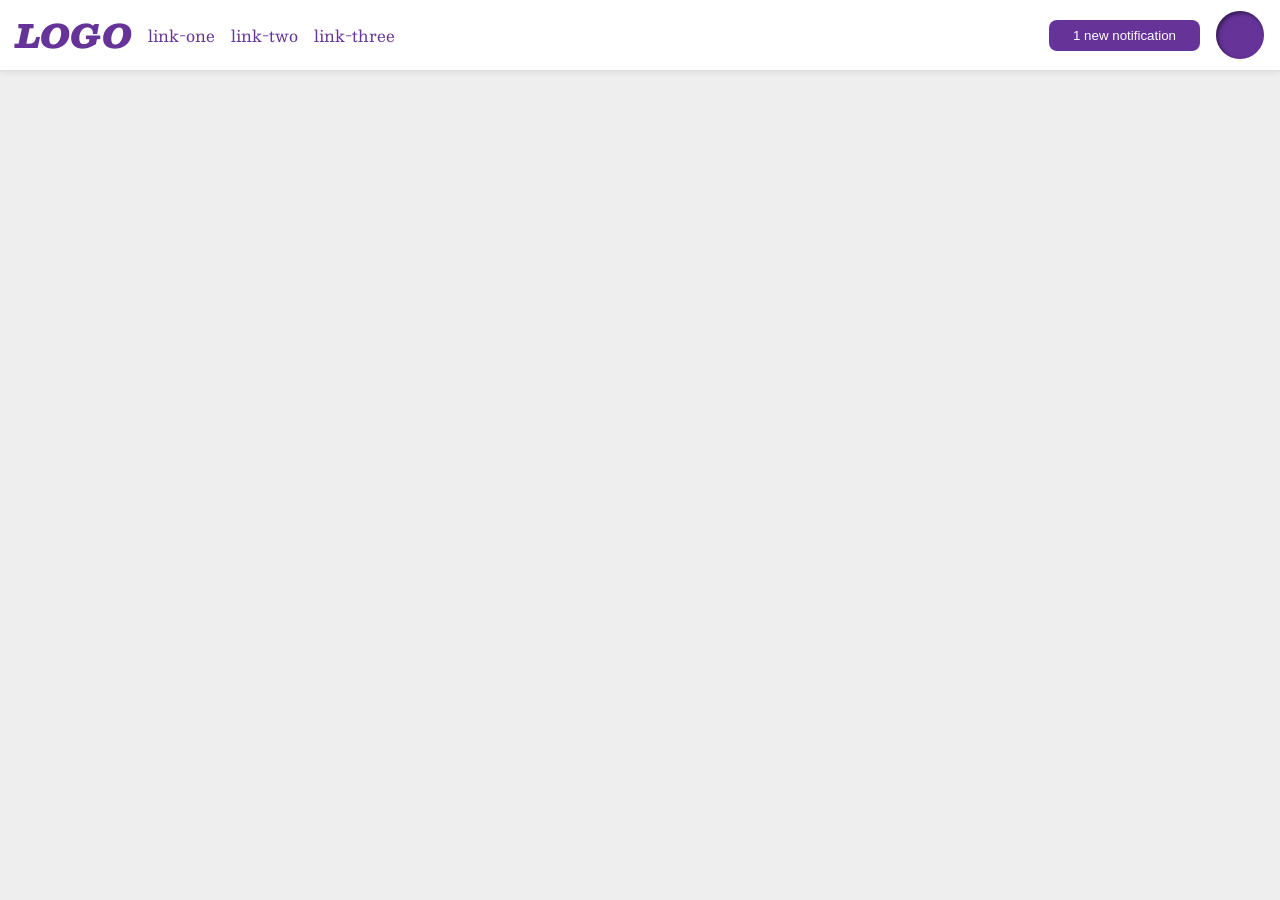
<file: foundations/flex/03-flex-header-2/index.html>
<!DOCTYPE html>
<html lang="en">
  <head>
    <meta charset="UTF-8">
    <meta http-equiv="X-UA-Compatible" content="IE=edge">
    <meta name="viewport" content="width=device-width, initial-scale=1.0">
    <title>Flex Header 2</title>
    <link rel="stylesheet" href="style.css">
  </head>
  <body>
    <div class="header">
      <div class="left-side">
        <div class="logo">LOGO</div>
          <ul class="links">
            <li><a href="#">link-one</a></li>
            <li><a href="#">link-two</a></li>
            <li><a href="#">link-three</a></li>
          </ul>
        </div>
        <div class="right-side">
          <button class="notifications">1 new notification</button>
          <div class="profile-image"></div>
        </div>
      </div>
  </body>
</html>
</file>
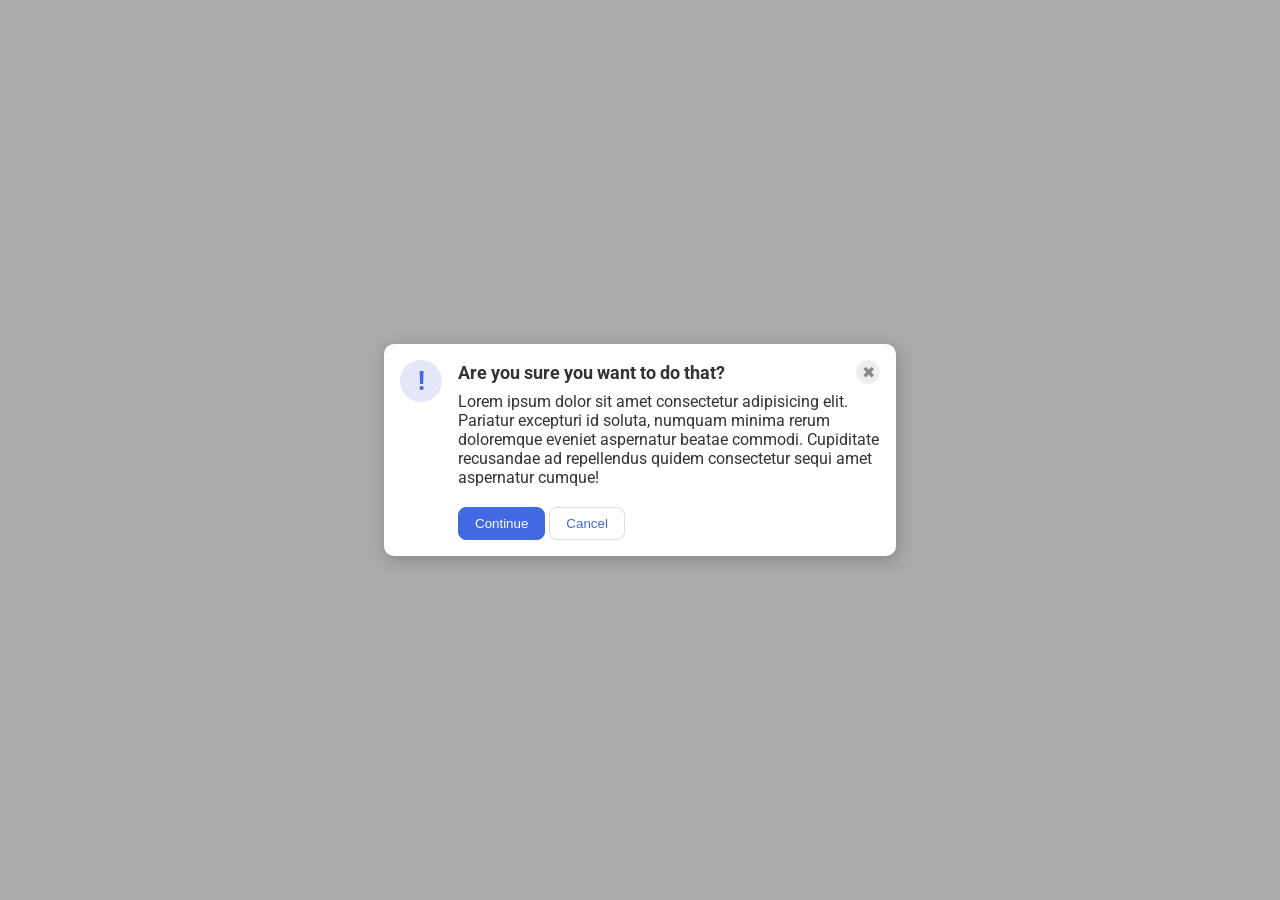
<file: foundations/flex/05-flex-modal/index.html>
<!DOCTYPE html>
<html lang="en">
  <head>
    <meta charset="UTF-8">
    <meta http-equiv="X-UA-Compatible" content="IE=edge">
    <meta name="viewport" content="width=device-width, initial-scale=1.0">
    <link rel="stylesheet" href="style.css">
    <title>Modal</title>
  </head>
  <body>
    <div class="modal">
      <div class="icon">!</div>
      <div class="content">
        <div class="header">Are you sure you want to do that?
          <button class="close-button">✖</button>
        </div>
        <div class="text">Lorem ipsum dolor sit amet consectetur adipisicing elit. Pariatur excepturi id soluta, numquam minima rerum doloremque eveniet aspernatur beatae commodi. Cupiditate recusandae ad repellendus quidem consectetur sequi amet aspernatur cumque!</div>
        <button class="continue">Continue</button>
        <button class="cancel">Cancel</button>
      </div>
    </div>
  </body>
</html>
</file>
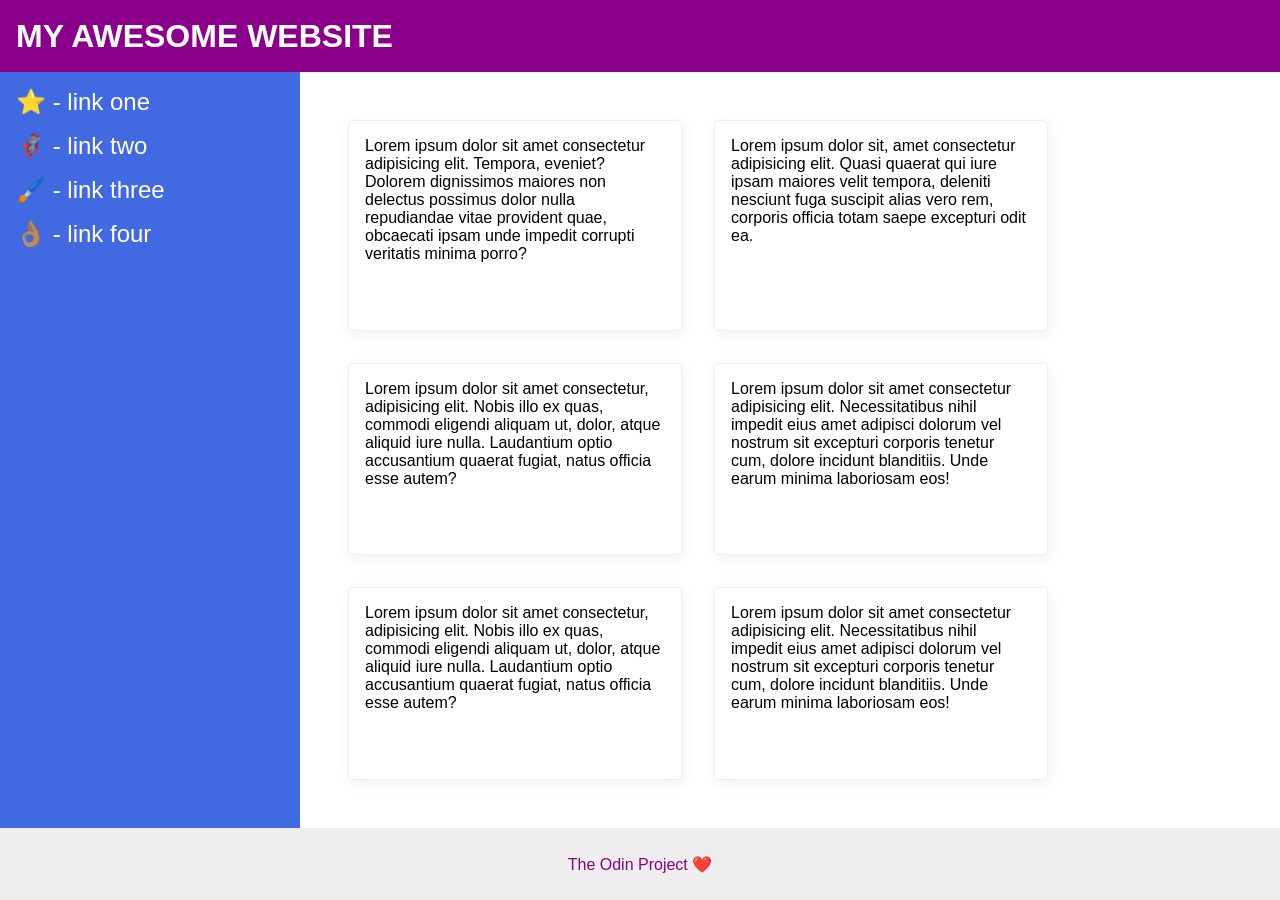
<file: foundations/flex/07-flex-layout-2/index.html>
<!DOCTYPE html>
<html lang="en">
  <head>
    <meta charset="UTF-8">
    <meta http-equiv="X-UA-Compatible" content="IE=edge">
    <meta name="viewport" content="width=device-width, initial-scale=1.0">
    <title>The Holy Grail</title>
    <link rel="stylesheet" href="style.css">
  </head>
  <body>
    <div class="header">
      MY AWESOME WEBSITE
    </div>
    <div class="body">
      <div class="sidebar">
        <ul>
          <li><a href="#">⭐ - link one</a></li>
          <li><a href="#">🦸🏽‍♂️ - link two</a></li>
          <li><a href="#">🖌️ - link three</a></li>
          <li><a href="#">👌🏽 - link four</a></li>
        </ul>
      </div>
      <div class="container">
        <div class="card">Lorem ipsum dolor sit amet consectetur adipisicing elit. Tempora, eveniet? Dolorem dignissimos maiores non delectus possimus dolor nulla repudiandae vitae provident quae, obcaecati ipsam unde impedit corrupti veritatis minima porro?</div>
        <div class="card">Lorem ipsum dolor sit, amet consectetur adipisicing elit. Quasi quaerat qui iure ipsam maiores velit tempora, deleniti nesciunt fuga suscipit alias vero rem, corporis officia totam saepe excepturi odit ea.</div>
        <div class="card">Lorem ipsum dolor sit amet consectetur, adipisicing elit. Nobis illo ex quas, commodi eligendi aliquam ut, dolor, atque aliquid iure nulla. Laudantium optio accusantium quaerat fugiat, natus officia esse autem?</div>
        <div class="card">Lorem ipsum dolor sit amet consectetur adipisicing elit. Necessitatibus nihil impedit eius amet adipisci dolorum vel nostrum sit excepturi corporis tenetur cum, dolore incidunt blanditiis. Unde earum minima laboriosam eos!</div>
        <div class="card">Lorem ipsum dolor sit amet consectetur, adipisicing elit. Nobis illo ex quas, commodi eligendi aliquam ut, dolor, atque aliquid iure nulla. Laudantium optio accusantium quaerat fugiat, natus officia esse autem?</div>
        <div class="card">Lorem ipsum dolor sit amet consectetur adipisicing elit. Necessitatibus nihil impedit eius amet adipisci dolorum vel nostrum sit excepturi corporis tenetur cum, dolore incidunt blanditiis. Unde earum minima laboriosam eos!</div>
      </div>
    </div>
    <div class="footer">
      The Odin Project ❤️
    </div>
  </body>
</html>
</file>
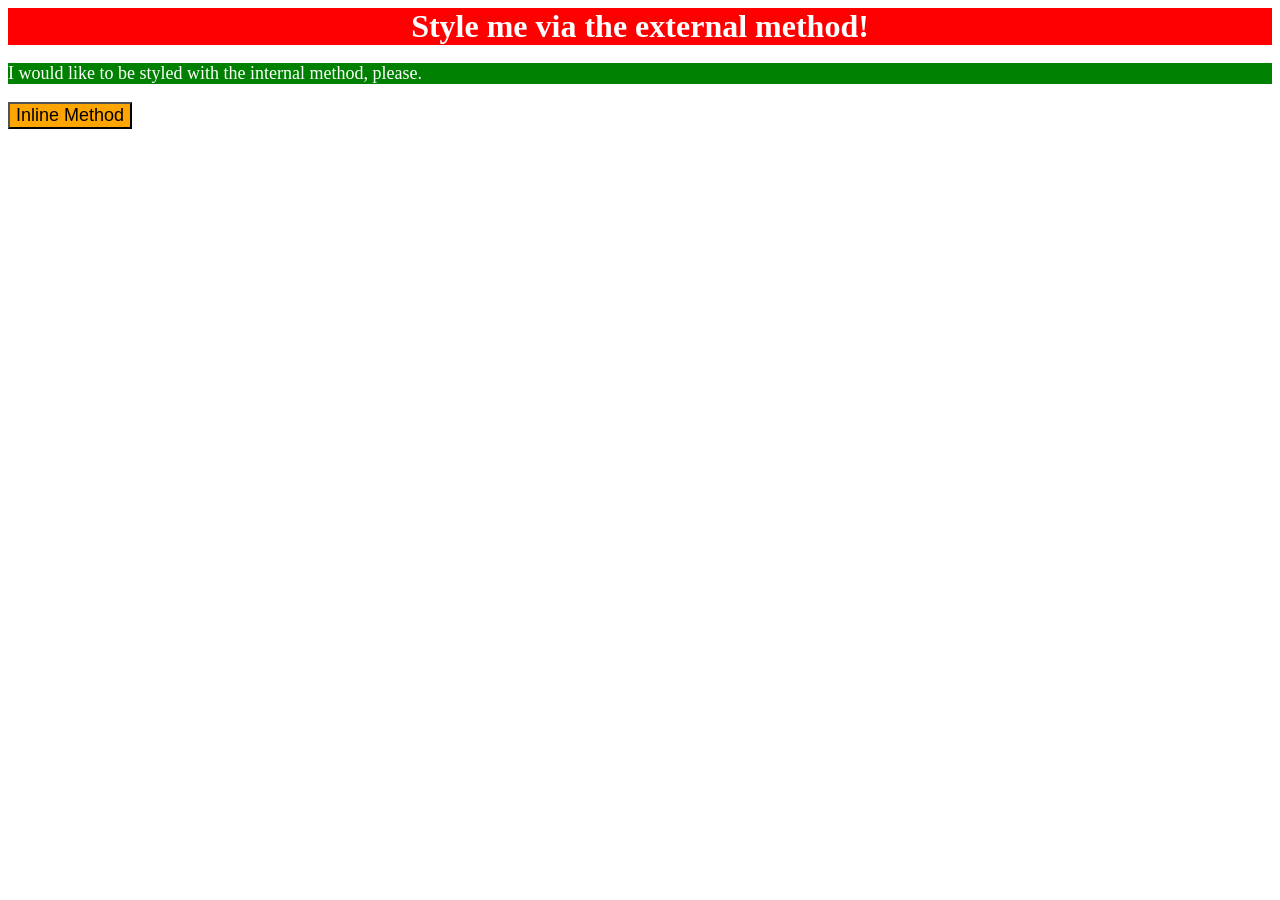
<file: foundations/intro-to-css/01-css-methods/index.html>
<!DOCTYPE html>
<html lang="en">
  <head>
    <meta charset="UTF-8">
    <meta http-equiv="X-UA-Compatible" content="IE=edge">
    <meta name="viewport" content="width=device-width, initial-scale=1.0">
    <title>Methods for Adding CSS</title>
    <link rel="stylesheet" href="styles.css">
    <style>
      p {
        color: white;
        background-color: green;
        font-size: 18px;
      }
    </style>
  </head>
  <body>
    <div>Style me via the external method!</div>
    <p>I would like to be styled with the internal method, please.</p>
    <button style="font-size: 18px; background-color: orange;">Inline Method</button>
  </body>
</html>
</file>
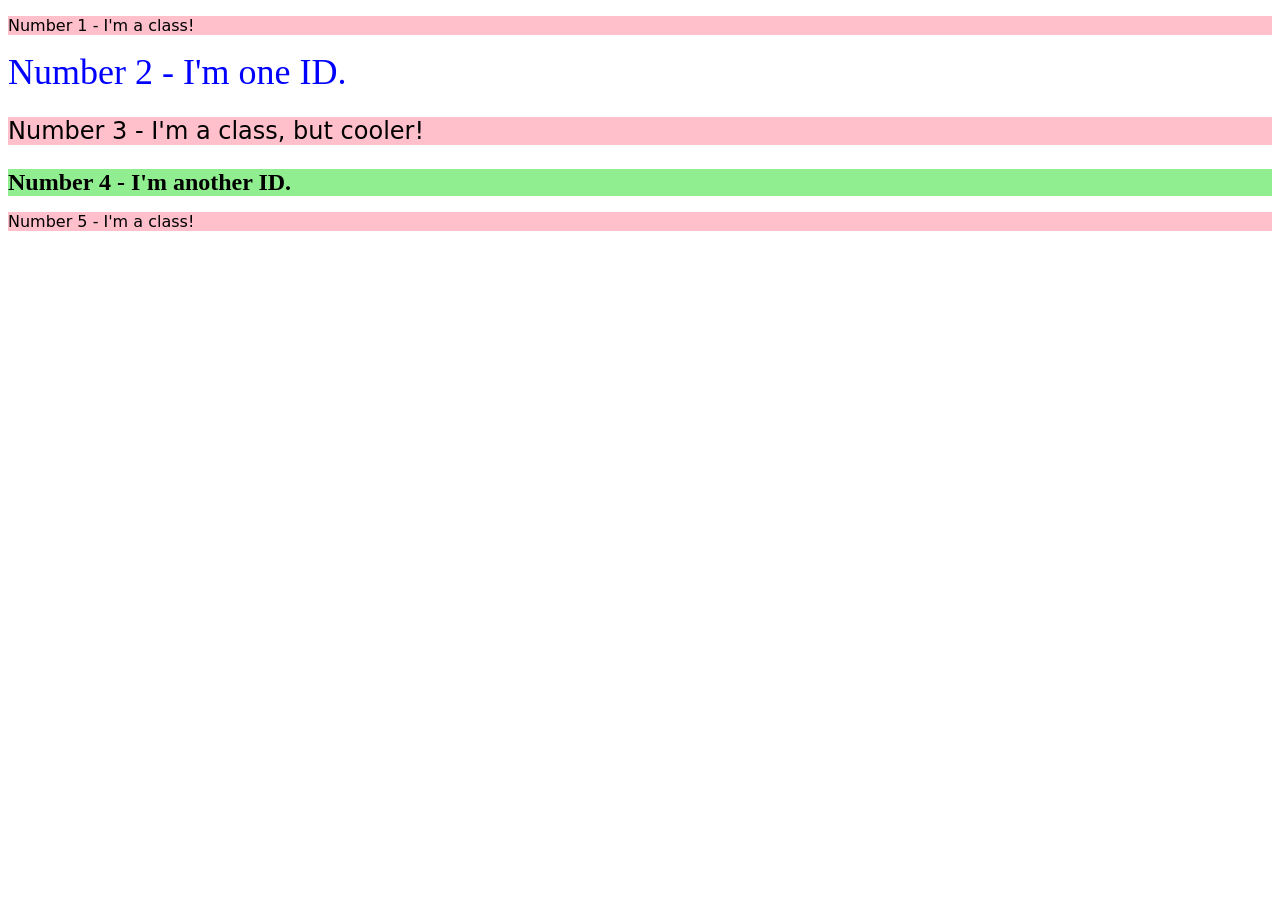
<file: foundations/intro-to-css/02-class-id-selectors/index.html>
<!DOCTYPE html>
<html lang="en">
  <head>
    <meta charset="UTF-8">
    <meta http-equiv="X-UA-Compatible" content="IE=edge">
    <meta name="viewport" content="width=device-width, initial-scale=1.0">
    <title>Class and ID Selectors</title>
    <link rel="stylesheet" href="style.css">
  </head>
  <body>
    <p class="backgroundpink">Number 1 - I'm a class!</p>
    <div id="div1">Number 2 - I'm one ID.</div>
    <p class="backgroundpink" id="bigger">Number 3 - I'm a class, but cooler!</p>
    <div id="div2">Number 4 - I'm another ID.</div>
    <p class="backgroundpink">Number 5 - I'm a class!</p>
  </body>
</html>
</file>
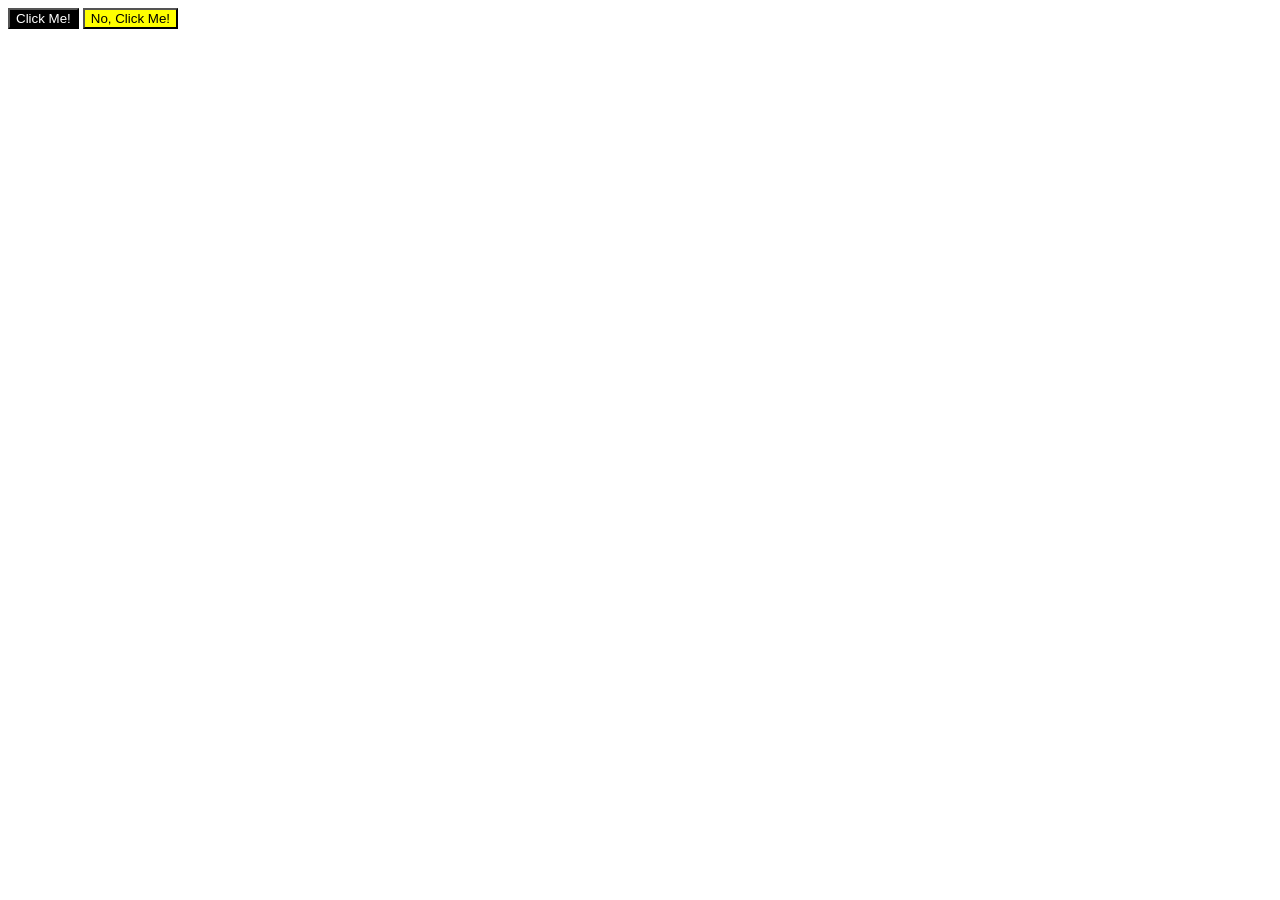
<file: foundations/intro-to-css/03-grouping-selectors/index.html>
<!DOCTYPE html>
<html lang="en">
  <head>
    <meta charset="UTF-8">
    <meta http-equiv="X-UA-Compatible" content="IE=edge">
    <meta name="viewport" content="width=device-width, initial-scale=1.0">
    <title>Grouping Selectors</title>
    <link rel="stylesheet" href="style.css">
  </head>
  <body>
    <button class="black">Click Me!</button>
    <button class="yellow">No, Click Me!</button>
  </body>
</html>
</file>
<file: foundations/flex/03-flex-header-2/style.css>
@import url('https://fonts.googleapis.com/css2?family=Besley:ital,wght@0,400;1,900&display=swap');

body {
  margin: 0;
  background: #eee;
  font-family: Besley, serif;
}

.header {
  background: white;
  border-bottom: 1px solid #ddd;
  box-shadow: 0 0 8px rgba(0,0,0,.1);
  display: flex;
  justify-content: space-between;
  align-items: center;
  padding: 8px 16px;
}

.left-side {
  display: flex;
  align-items: center;
  gap: 16px;
}

.right-side {
  display: flex;
  align-items: center;
  gap: 16px;
}

.links {
  display: flex;
  gap: 16px;
  list-style-type: none;
  margin: 0;
  padding: 0;
}

.logo {
  color: rebeccapurple;
  font-size: 32px;
  font-weight: 900;
  font-style: italic;
}

.profile-image {
  background: rebeccapurple;
  box-shadow: inset 2px 2px 4px rgba(0,0,0,.5);
  border-radius: 50%;
  width: 48px;
  height: 48px;
  flex-shrink: 0;
}

button {
  border: none;
  border-radius: 8px;
  background: rebeccapurple;
  color: white;
  padding: 8px 24px;
  cursor: pointer;
}

a {
  text-decoration: none;
  color: rebeccapurple;
}
</file>
<file: foundations/flex/05-flex-modal/style.css>
@import url('https://fonts.googleapis.com/css2?family=Roboto:wght@400;700&display=swap');

html, body {
  height: 100%;
}

body {
  font-family: Roboto, sans-serif;
  margin: 0;
  background: #aaa;
  color: #333;
  /* I'll give you this one for free lol */
  display: flex;
  align-items: center;
  justify-content: center;
}

.header {
  display: flex;
  align-items: center;
  justify-content: space-between;
  font-size: 18px;
  font-weight: bold;
  margin-bottom: 8px;
}

.modal {
  background: white;
  width: 480px;
  border-radius: 10px;
  box-shadow: 2px 4px 16px rgba(0,0,0,.2);
  display: flex;
  gap: 16px;
  padding: 16px;
}

.icon {
  color: royalblue;
  font-size: 26px;
  font-weight: 700;
  background: lavender;
  width: 42px;
  height: 42px;
  border-radius: 50%;
  display: flex;
  align-items: center;
  justify-content: center;
  flex-shrink: 0;
}

.close-button {
  background: #eee;
  border-radius: 50%;
  color: #888;
  font-weight: 400;
  font-size: 16px;
  height: 24px;
  width: 24px;
  display: flex;
  align-items: center;
  justify-content: center;
  border: 1px solid #eee;
  padding: 0;
}
.text {
  margin-bottom: 20px
}


button {
  cursor: pointer;
  padding: 8px 16px;
  border-radius: 8px;
}

button.continue {
  background: royalblue;
  border: 1px solid royalblue;
  color: white;
}

button.cancel {
  background: white;
  border: 1px solid #ddd;
  color: royalblue;
}
</file>
<file: foundations/flex/07-flex-layout-2/style.css>
body {
  font-family: -apple-system, BlinkMacSystemFont, 'Segoe UI', Roboto, Oxygen, Ubuntu, Cantarell, 'Open Sans', 'Helvetica Neue', sans-serif;
  margin: 0;
  min-height: 100vh;
}

.header {
  height: 72px;
  background: darkmagenta;
  color: white;
}

.footer {
  height: 72px;
  background: #eee;
  color: darkmagenta;
}

.sidebar {
  width: 300px;
  background: royalblue;
  box-sizing: border-box;
}

.card {
  border: 1px solid #eee;
  box-shadow: 2px 4px 16px rgba(0,0,0,.06);
  border-radius: 4px;
}

/* SOLUTION */

body {
  display: flex;
  flex-direction: column;
}

.header {
  display: flex;
  align-items: center;
  padding: 0 16px;
  font-size: 32px;
  font-weight: 900;
}

.body {
  flex: 1;
  display: flex;
}

.sidebar {
  flex-shrink: 0;
  padding: 16px;
}

ul {
  list-style-type: none;
  margin: 0;
  padding: 0;
}

li {
  margin-bottom: 16px;
}

a {
  color: white;
  text-decoration: none;
  font-size: 24px;
}

.container {
  padding: 48px;
  display: flex;
  flex-wrap: wrap;
  gap: 32px;
}

.card {
  padding: 16px;
  width: 300px;
}

.footer {
  display: flex;
  align-items: center;
  justify-content: center;
}
</file>
<file: foundations/intro-to-css/01-css-methods/styles.css>
div {
    color: white;
    background-color: red;
    text-align: center;
    font-size: 32px;
    font-weight: bold;
}
</file>
<file: foundations/intro-to-css/02-class-id-selectors/style.css>
/* Add CSS Styling */
.backgroundpink{
    background-color: pink;
    font-family: Verdana, "DejaVu Sans", sans-serif;
}
#div1 {
    color: blue;
    font-size: 36px;
}
#bigger{
    font-size: 24px;
}
#div2 {
    background-color: lightgreen;
    font-size: 24px;
    font-weight: bold;
}
</file>
<file: foundations/intro-to-css/03-grouping-selectors/style.css>
/* Add CSS Styling */
.black .yellow {
    font-size: 20px;
    font-family: Helvetica, "Times New Roman", sans-serif;
}
.black{
    background-color: black;
    color: white;
}
.yellow {
    background-color: yellow;
}
</file>
